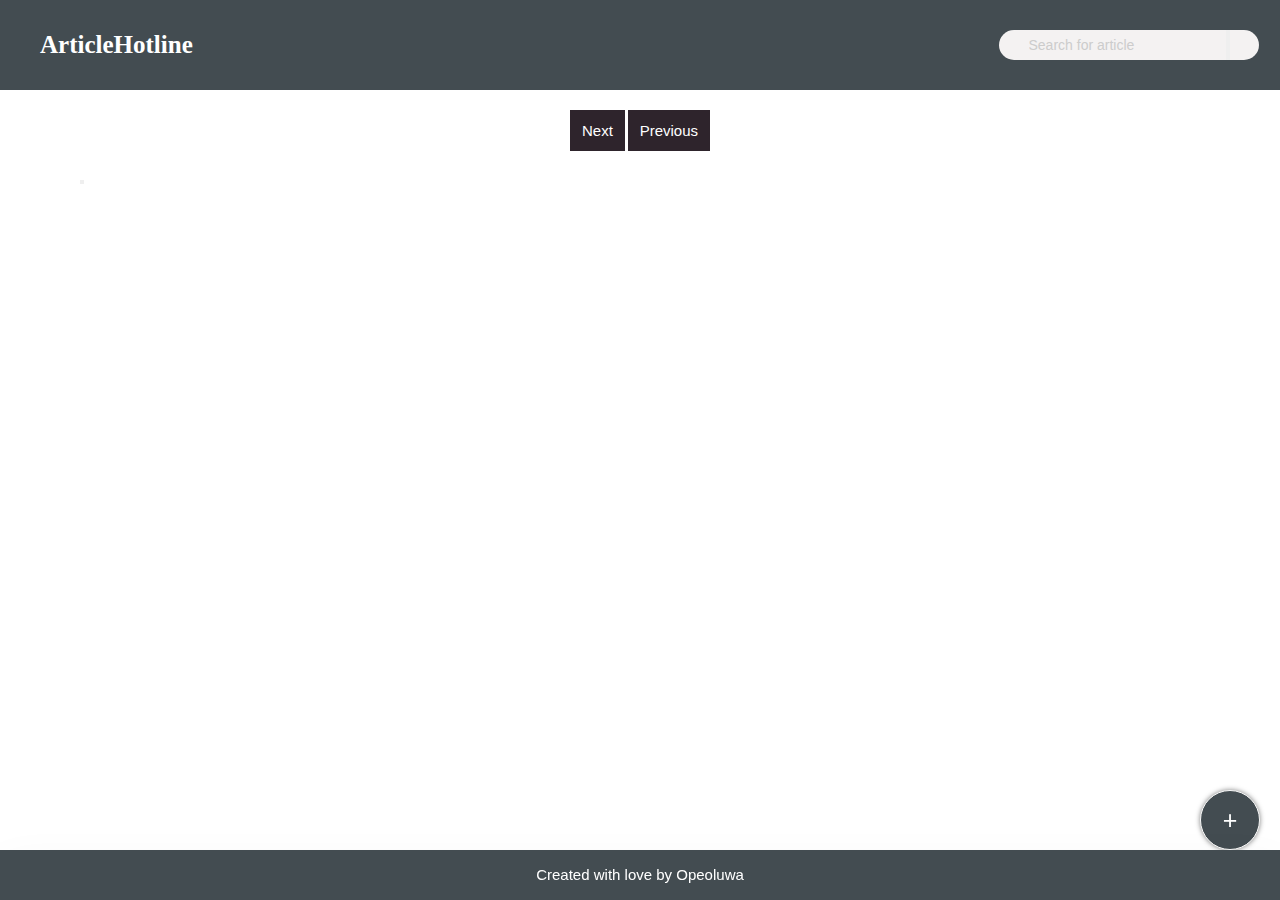
<file: index.html>
<!DOCTYPE html>
<html lang="en">

<head>
    <meta charset="UTF-8">
    <meta name="viewport" content="width=device-width, initial-scale=1.0">
    <meta http-equiv="X-UA-Compatible" content="ie=edge">
    <title>Document</title>
    <link rel="stylesheet" href="./css/style.css">
    <link rel="stylesheet" href="https://stackpath.bootstrapcdn.com/font-awesome/4.7.0/css/font-awesome.min.css">

</head>

<body class="body">
    <div class="overlay overlay--hidden"></div>
    <div class="modal modal--hidden" id="article-modal">
        <div id="modal__contents" class="modal__contents">
            <div class="modal__close-bar">
                <span style="font-size: 20px; color: grey" onclick="toggleModal('close');">X</span>
            </div>
            <p style="font-size: 20px; margin: 20px;" id="modaltitle">Fill the form below to upload your article</p>
            <form id="uploadArticleForm">
                <input type="text" id="title" placeholder="Article Title">
                <input type="text" id="link" placeholder="Article Link">
                <input type="text" id="avatar" placeholder="Article Avatar">
                <input type="text" id="author" placeholder="Article Author Name">
                <button type="submit" id="submit">Upload Article</button>
            </form>
        </div>
    </div>
    <div class="modal modal--hidden" id="create-modal">
        <div id="modal__contents" class="modal__contents">
            <div class="modal__close-bar">
                <span style="font-size: 20px; color: grey" onclick="toggleModal('close');">X</span>
            </div>
            <p style="font-size: 20px; margin: 20px;" id="modaltitle">Edit article</p>
            <form id="editArticleForm">
                <input type="text" id="title_ed" placeholder="Article Title">
                <input type="text" id="link_ed" placeholder="Article Link">
                <input type="text" id="avatar_ed" placeholder="Article Avatar">
                <input type="text" id="author_ed" placeholder="Article Author Name">
                <input type="hidden" id="id">
                <button type="submit" id="submit">Update Article</button>
            </form>
        </div>
    </div>
    <div class="wrapper">

        <div class="container">
            <!-- HEADER SECTION -->
            <header class="header">
                <h1 class="header__brand">ArticleHotline</h1>

                <div class="header__nav">
                    <form action="" class="search pr-1">
                        <input type="text" id="filterInput" class="search__input" placeholder="Search for article">
                        <input type="submit" value="">
                    </form>
                </div>
            </header>

            <!-- HEADLINES -->
            <div class="body__container">
                <div class="headlines" id="headlines">


                </div>

                <!-- pagination -->
                <div id='paginate'>
                    <button class="btn" id="next"> Next </button>
                    <button class="btn" id="previous">Previous</button>
                </div>
                <button onclick="toggleModal({target: 'article-modal' })" class="toggleForm show-modal">+<button>
            </div>
            <footer class="footer">
                Created with love by Opeoluwa
            </footer>
        </div>
    </div>
    <script src="./javascript/apirequest.js"></script>
    <script src="./javascript/search.js"></script>
    <script src="./javascript/modal.js"></script>
    <script src="./javascript/index.js"></script>
</body>

</html>
</file>
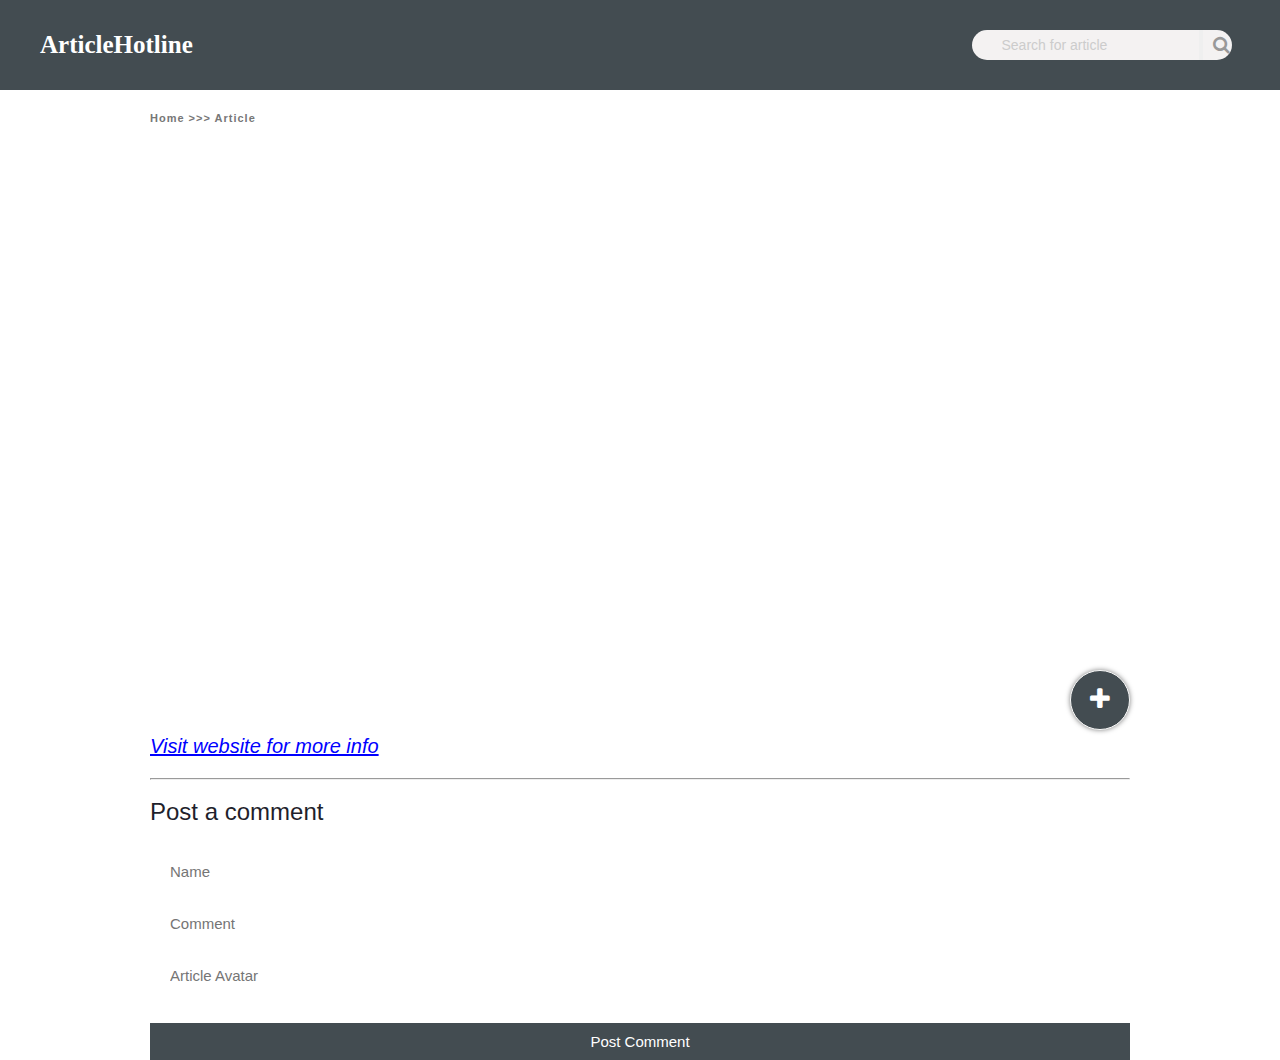
<file: article.html>
<!DOCTYPE html>
<html lang="en">

<head>
    <meta charset="UTF-8">
    <meta name="viewport" content="width=device-width, initial-scale=1.0">
    <meta http-equiv="X-UA-Compatible" content="ie=edge">
    <title>Document</title>
    <link rel="stylesheet" href="./css/style.css">
    <link rel="stylesheet" href="https://stackpath.bootstrapcdn.com/font-awesome/4.7.0/css/font-awesome.min.css">
</head>

<body class="body">
    <div class="container">
        <!-- HEADER SECTION -->
        <header class="header">
            <h1  class="header__brand">ArticleHotline</h1>

            <div class="header__nav">
                <form action="" class="search pr-1">
                    <input type="text" id="filterInput" class="search__input" placeholder="Search for article">
                    <input type="submit" value="">
                </form>
                <i class="fa fa-search pr-1" aria-hidden="true"></i>
            </div>
        </header>

        <div class="overlay overlay--hidden"></div>
        <div class="modal modal--hidden" id="image-modal">
            <div id="modal__contents" class="modal__contents">
                <div class="modal__close-bar">
                    <span style="font-size: 20px; color: grey" onclick="toggleModal('close');">X</span>
                </div>
                <p style="font-size: 20px; margin: 20px;">Fill the form below to upload Image</p>
                <form id="uploadImageForm">
                    <input type="text" id="articleImage" placeholder="Image URL">
                    <button type="submit" id="submit">Upload Image</button>
                </form>
            </div>
        </div>

        <div class="modal modal--hidden"" id="comment-modal">
            <div id="modal__contents" class="modal__contents">
                <div class="modal__close-bar">
                    <span style="font-size: 20px; color: grey" onclick="toggleModal('close');">X</span>
                </div>
                <p style="font-size: 20px; margin: 20px;">Fill the form below to upload your article</p>
                <form id="updateCommentForm">
                    <input type="text" id="author" placeholder="Name">
                    <input type="text" id="comment" placeholder="Comment">
                    <input type="text" id="avatar" placeholder="Avatar">
                    <input type="hidden" id="id">

                    <button type="submit" id="submit">Post Comment</button>
                </form>
            </div>
        </div>

        <div class="articleContainer">
            <div class="paper">
                <span "><a class="paperItem href="index">Home >>> </a></span> <span class="paperItem">Article</span>
            </div>
            <div class="articleTitle">
                <h2 id="brand">  </h2>
            </div>
            <div id="authorND" class="authorAndDate"></div>

            <div id="article-slider">
                <!-- <div class="article-slide active"><img src="http://lorempixel.com/640/480/fashion" height="100%" width="100%" /></div>
                <div class="article-slide"><img src="http://lorempixel.com/640/480/people" height="100%" width="100%" /></div>
                <div class="article-slide"><img src="http://lorempixel.com/640/480/cats" height="100%" width="100%" /></div> -->


            </div>

            <div class="toggleImageFormParent">
                <button class="show-modal toggleImageForm" onclick="toggleModal({'target': 'image-modal'})"><i class="fa fa-plus" aria-hidden="true"></i></button>
            </div>
            <div class="articleUrl">
                <a href="" id="linkpage" style="color: blue; text-decoration: underline; margin-top: 105px; font-size: 20px"><i>Visit website for more info</i></a>
            </div>
            <br>
            <hr/>
            <br>
            <div class="commentSection" id="commentSection">

            </div>

            <div class="commentForm comment__contents">
                <div class="commentSection__head">Post a comment</div>
                <form id="uploadCommentForm">
                    <input type="text" id="authorr" placeholder="Name">
                    <input type="text" id="commentt" placeholder="Comment">
                    <input type="text" id="avatarr" placeholder="Article Avatar">
                    <button class="submitt" style="background-color: #434C51" type="submit" id="submit">Post Comment</button>
                </form>
            </div>

        </div>
    </div>

    <script src="./javascript/apirequest.js"></script>
    <script src="./javascript/search.js"></script>
    <script src="./javascript/slider.js"></script>
    <script src="./javascript/modal.js"></script>
    <script src="./javascript/article.js"></script>
    <!-- <script src="./javascript/index.js"></script> -->
</body>

</html>
</file>
<file: css/style.css>
:root {
    --color-primary: #eb2f64;
    --color-primary-light: #FF3366;
    --color-primary-dark: #BA265D;
    --color-grey-light-1: #faf9f9;
    --color-grey-light-2: #f4f2f2;
    --color-grey-light-3: #f0eeee;
    --color-grey-light-4: #ccc;
    --color-grey-dark-1: #333;
    --color-grey-dark-2: #777;
    --color-grey-dark-3: #999;
    --shadow-dark: 0 2rem 6rem rgba(0, 0, 0, 0.3);
    --shadow-light: 0 2rem 5rem rgba(0, 0, 0, 0.06);
    --line: 1px solid var(--color-grey-light-2)
}

* {
    margin: 0;
    padding: 0
}

html {
    box-sizing: border-box;
    font-size: 62.5%;
}

body {
    font-family: 'Open Sans', sans-serif;
    font-weight: 400;
    line-height: 1.6;
    background-color: #ffffff;
}

a {
    color: #2e242c;
    text-decoration: none;
}

.btn{
    padding: 1.2rem;
    font-size: 1.5rem;
    color: #ffffff;
    background-color: #2e242c;
    border: 0;
    outline: 0;
}

.pr-1 {
    padding-right: 1rem;
}

.pl-1 {
    padding-left: 1rem;
}

.pr-2 {
    padding-right: 2rem;
}

.pl-2 {
    padding-left: 2rem;
}

.mr-1 {
    margin-right: 1rem;
}

.ml-1 {
    margin-left: 1rem;
}

.mr-2 {
    margin-right: 2rem;
}

.ml-2 {
    margin-left: 2rem;
}

.container {
    /* margin: 0 8rem; */
    background-color: #ffffff;
    min-height: 70rem
}

.header {
    display: flex;
    padding: 4rem 4rem;
    justify-content: space-between;
    align-items: center;
    background-color: #434C51;
    height: 1rem;
    margin-bottom: 2rem;
}

.header__brand {
    font-size: 2.5rem;
    font-weight: bold;
    letter-spacing: 0;
    font-family: 'Times New Roman', Times, serif;
    color: #ffffff;
    cursor: pointer;
}

.header__nav {
    font-size: 1.8rem;
    display: flex;
    justify-content: flex;
    align-items: center;
    color: var(--color-grey-dark-3)
}

.search {
    -webkit-box-flex: 0;
    -ms-flex: 0 0 40%;
    flex: 0 0 40%;
    display: flex;
    justify-content: center
}

.search__input {
    font-family: inherit;
    font-size: 1.4rem;
    color: inherit;
    background-color: var(--color-grey-light-2);
    border: none;
    padding: .7rem 3rem;
    border-radius: 100px;
    width: 20rem;
    transition: all .2s;
    margin-right: -3.25rem
}

.search__input:focus {
    outline: none;
    width: 25rem;
    background-color: var(--color-grey-light-3);
    color: #2e242c;
}

.search__input::-webkit-input-placeholder {
    color: var(--color-grey-light-4)
}

.nav__upload {
    color: #ffffff;
    font-size: 1.5rem;
    cursor: pointer;
    text-decoration: none;
    font-weight: 600;
}

.pr-1 {
    padding-right: 1rem;
}

.body__container {
    margin: 0 8rem;
}

.headlines__list {
    margin-top: 1.5rem;
    padding: 1.7rem;
    border: 0.1rem solid var(--color-grey-light-3);
    color: #2e242c;
    border-radius: 0.7rem;
    font-size: 1.6rem;
    display: flex;
    justify-content: space-between;
    align-items: center;
}

.headlines__list__h2 {
    font-size: 2.0rem;
    font-weight: 400;
    letter-spacing: 0.1rem;
    flex: 1;
    text-transform: uppercase;
    cursor: pointer;
}

.headlines__list__image {
    padding-left: 3rem;
    height: 8rem;
    width: 9rem;
}

.headlines__list__h2__sub {
    padding-top: 1rem;
    display: flex;
    align-items: center;
}

.authorImage {
    width: 3rem;
    height: 3rem
}

.calender {
    font-size: 1.2rem
}

.toggleForm {
    position: fixed;
    bottom: 5rem;
    right: 2rem;
    height: 6rem;
    width: 6rem;
    border: 0.1rem solid #FAFAFA;
    color: #ffffff;
    border-radius: 50%;
    font-size: 2.5rem;
    text-align: center;
    box-shadow: 0px 0px 5px rgba(0, 0, 0, 0.5);
    outline: none;
    background-color: #434C51;
}

.toggleForm:hover {
    color: #434C51;
    background-color: #ffffff;
    border: none;
    outline: none
}

.toggleForm:active {
    border: none;
    outline: none;
}

.overlay {
    background-color: rgba(0, 0, 0, 0.8);
    position: fixed;
    top: 0;
    width: 100%;
    height: 100%;
    z-index: 1050;    
}

.overlay--hidden {
    display: none;
}

.modal {
    position: fixed;
    top: 0;
    display: flex;
    width: 100%;
    justify-content: center;
    align-items: center;
    transition: all 0.3s ease;
    z-index: 2000;    
}

.modal--hidden {
    display: none;
}

.modal__contents {
    background-color: #fff;
    padding: 3rem 5rem;
    padding-right: 8rem;
    margin: 5rem;
}

.modal__contents input[type=text] {
    width: 100%;
    padding: 0.2rem;
    font-family: 'Roboto', sans-serif;
    color: #333;
    font-size: 1.5rem;
    margin: 0 auto;
    padding: 1.6rem 2rem;
    border-radius: 0.2rem;
    background-color: rgb(255, 255, 255);
    border: none;
    width: 100%;
    display: block;
    border-bottom: 0.3rem solid transparent;
    transition: all 0.3s;
}

.modal__contents input[type=text]placeholder-shown+.form__label {
    opacity: 0;
    visibility: hidden;
    -webkit-transform: translateY(-4rem);
    transform: translateY(-4rem);
}

.modal__contents #submit {
    width: 100%;
    padding: 0.9rem;
    margin-top: 2rem;
    background-color: #434C51;
    color: #fff;
    border: none;
    font-size: 1.5rem;
    transition: all 0.3s ease;
}

.modal__contents #submit:hover {
    background-color: #434C51;
}

.modal__close-bar {
    cursor: pointer;
    display: flex;
    justify-content: flex-end;
    margin-right: -2rem;
    margin-top: -1rem;
}

#paginate {
    text-align: center;
    margin: 2rem 0;
}

.footer {
    height: 5rem;
    display: flex;
    align-items: center;
    justify-content: center;
    background-color: #434C51;
    color: #ffffff;
    font-size: 1.5rem;
    box-shadow: var(--shadow-light);
    position: relative;
    bottom: 0;
    width: 100%;
    position: fixed;
}

.footer.static {
    position: static;
}

/* ARTICLE PAGE */

.articleContainer {
    margin: 0 15rem;
    background-color: #ffffff;
    min-height: 70rem;
}

.paperItem {
    color: var(--color-grey-dark-2);
    font-size: 1.1rem;
    letter-spacing: .1rem;
    font-weight: 600;
}

.articleTitle {
    font-size: 2.1rem;
    letter-spacing: .2rem;
    text-transform: uppercase;
    font-weight: 800;
    color: #444444;
    margin-top: 1rem;
    font-family: montserrat-600, Times, sans-serif;
}

.authorAndDate {
    font-weight: 400;
    font-size: 1.8rem;
    color: #444b51;
    line-height: 2.4rem;
    font-family: Museo-sans-300, Arial;
    margin-bottom: 1rem;
}

/* SLIDER   */

#article-slider {
    position: relative;
    height: 40vw;
    overflow: hidden;
}

.article-slider1 {
    position: relative;
    height: 40vw;
    overflow: hidden;
}

.article-slide {
    position: absolute;
    width: 100%;
    z-index: 500;
    height: 40vw;
}

.article-slide img {
    object-fit: cover;
    width: 100%;
    pointer-events: none;
}

.active {
    z-index: 1000;
}

.slideInLeft {
    animation-name: animateInLeft;
    z-index: 1000;
}

.slideInRight {
    animation-name: animateInRight;
    z-index: 1000;
}

.slideOutLeft {
    transform: translateX(-100%);
}

.slideOutRight {
    transform: translateX(100%);
}

@keyframes animateInLeft {
    0% {
        transform: translateX(-100%);
    }
    100% {
        transform: translateX(0%);
    }
}

@keyframes animateInRight {
    0% {
        transform: translateX(100%);
    }
    100% {
        transform: translateX(0%);
    }
}

.article-buttons {
    position: absolute;
    display: flex;
    flex-direction: row;
    justify-content: space-between;
    align-items: center;
    width: 100%;
    height: 100%;
    z-index: 1001;
}

.article-slider-back-btn,
.article-slider-next-btn {
    display: flex;
    flex-direction: column;
    justify-content: center;
    align-items: center;
    background: #fff;
    font-size: 20px;
    opacity: 0.7;
    border-radius: 50px;
    width: 50px;
    height: 50px;
    transition: all 0.2s;
    margin: 20px;
}

.article-slider-back-btn:hover,
.article-slider-next-btn:hover {
    transform: scale(1.1);
    opacity: 0.8;
    cursor: pointer;
}

/* comment */
.commentData {
    display: flex;
    align-content: center;
    margin-bottom: 3rem;
}

.commentSection__head {
    color: #1f1f2c;
    font-size: 2.4rem;
    line-height: 3.1rem;
    margin-bottom: 2rem;
}

.commentAvatar{
    width: 7rem;
    height: 7rem;
    padding-right: 3rem;
}

.commentData__sub {
    border-left: 1px solid var(--color-grey-light-4);
    padding-left: 3rem;
    display: flex;
    flex-direction: column;
}

.commentDate {
    color: #959595;
    font-size: 1.4rem;
    line-height: 2rem;
    margin-bottom: .6rem;
}

.commentAuthor {
    color: #1f1f2c;
    line-height: 2.3rem;
    font-size: 1.8rem;
    margin-bottom: .4rem;    
}

.commentContent {
    color: #636363;
    line-height: 2.8rem;
    font-size: 1.6rem;
    margin-bottom: .6rem;        
}

.commentActions{
    display: flex;
    justify-content: flex-end;
    align-items: center;
    font-size: 2.2rem;
    line-height: 2rem;
    cursor: pointer;
}

.modal__contents input[type=text] {
    width: 100%;
    padding: 0.2rem;
    font-family: 'Roboto', sans-serif;
    color: #333;
    font-size: 1.5rem;
    margin: 0 auto;
    padding: 1.6rem 2rem;
    border-radius: 0.2rem;
    background-color: rgb(255, 255, 255);
    border: none;
    width: 100%;
    display: block;
    border-bottom: 0.3rem solid transparent;
    transition: all 0.3s;
    z-index: 2000;
}

.modal__contents input[type=text]placeholder-shown+.form__label {
    opacity: 0;
    visibility: hidden;
    -webkit-transform: translateY(-4rem);
    transform: translateY(-4rem);
}

.modal__contents #submit {
    width: 100%;
    padding: 0.9rem;
    margin-top: 2rem;
    background-color: #434C51;
    color: #fff;
    border: none;
    font-size: 1.5rem;
    transition: all 0.3s ease;
}

.comment__contents #submit:hover {
    background-color: #434C51;
}.comment__contents input[type=text] {
    width: 100%;
    padding: 0.2rem;
    font-family: 'Roboto', sans-serif;
    color: #333;
    font-size: 1.5rem;
    margin: 0 auto;
    padding: 1.6rem 2rem;
    border-radius: 0.2rem;
    background-color: rgb(255, 255, 255);
    border: none;
    width: 100%;
    display: block;
    border-bottom: 0.3rem solid transparent;
    transition: all 0.3s;
}

.comment__contents input[type=text]placeholder-shown+.form__label {
    opacity: 0;
    visibility: hidden;
    -webkit-transform: translateY(-4rem);
    transform: translateY(-4rem);
}

.comment__contents #submit {
    width: 100%;
    padding: 1rem;
    margin-top: 2rem;
    background-color: #3371d6;
    color: #fff;
    border: none;
    font-size: 1.5rem;
    transition: all 0.3s ease;
}

.comment__contents #submit:hover {
    background-color: #434C51;
}

.toggleImageFormParent {
    display: flex;
    justify-content: flex-end;
    padding-top: 2rem; 
}

.toggleImageForm {
    height: 6rem;
    width: 6rem;
    border: 0.1rem solid #FAFAFA;
    color: #ffffff;
    border-radius: 50%;
    font-size: 2.5rem;
    text-align: center;
    box-shadow: 0px 0px 5px rgba(0, 0, 0, 0.5);
    outline: none;
    background-color: #434C51;
    z-index: 2000;        
}

.toggleImageForm:hover {
    color: #434C51;
    background-color: #ffffff;
    border: none;
    outline: none
}

.toggleImageForm:active {
    border: none;
    outline: none;
}
</file>
